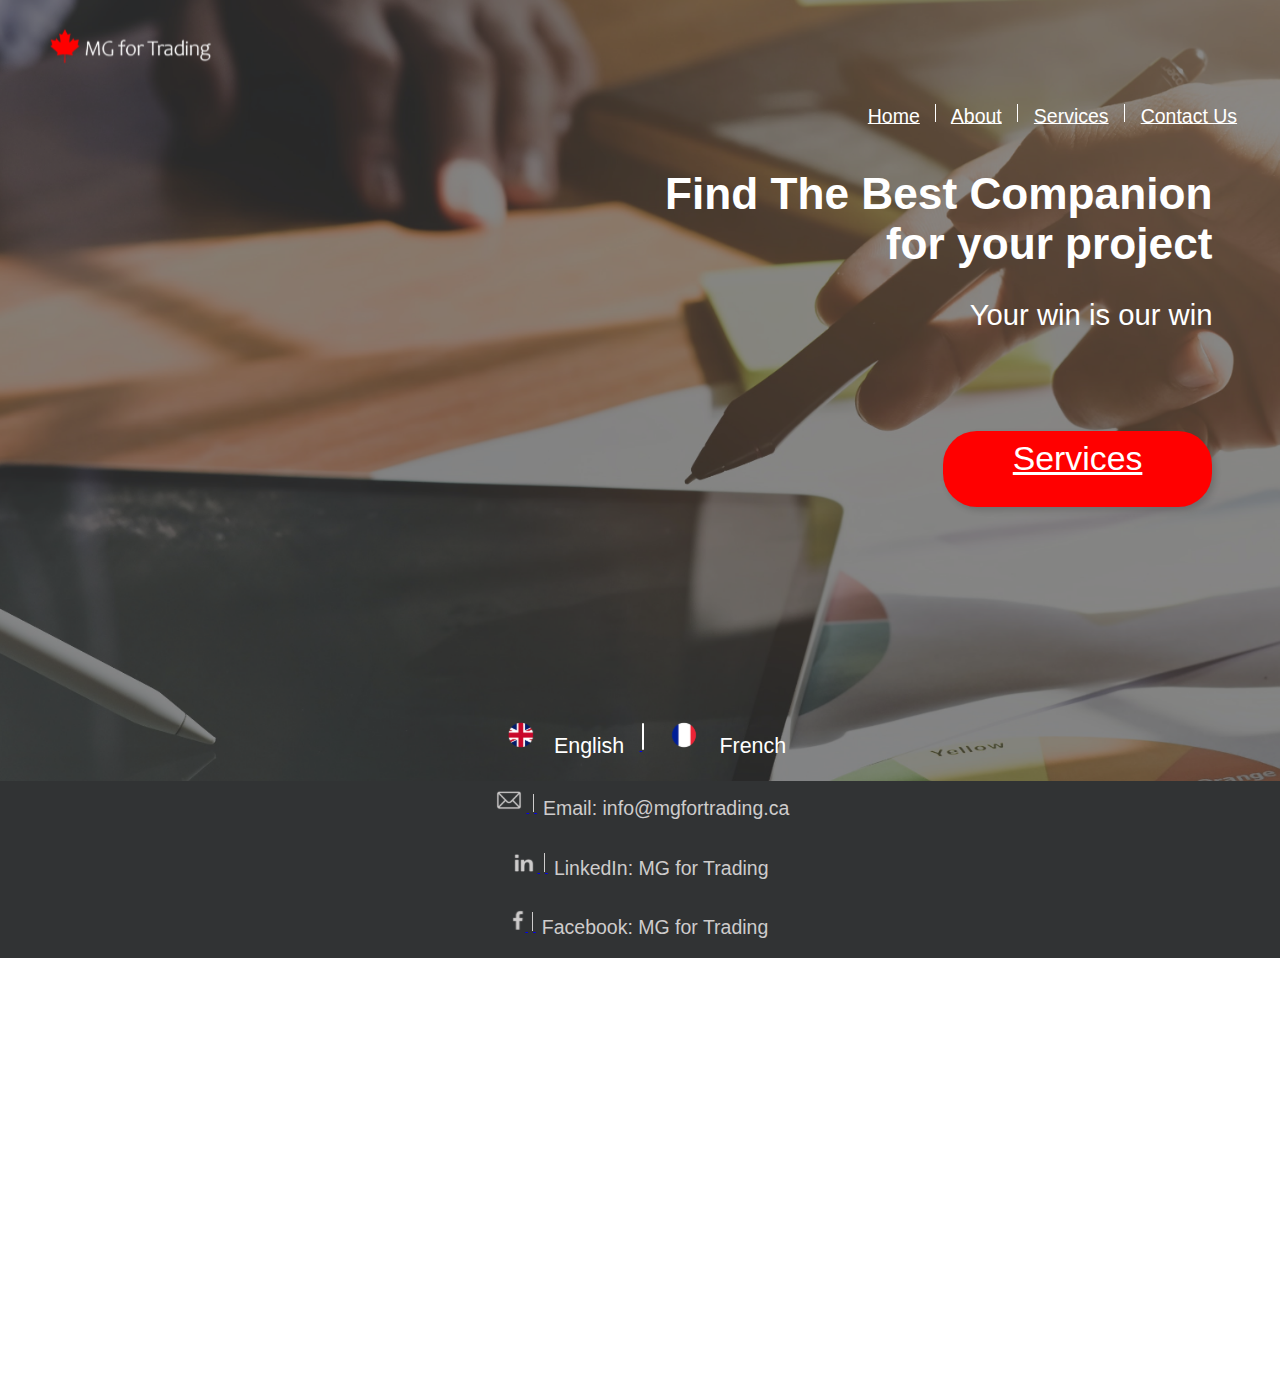
<file: index.html>
<html>

<head>
	<title> MG for Trading </title>
	<link rel="stylesheet" href="https://stackpath.bootstrapcdn.com/bootstrap/4.1.0/css/bootstrap.min.css"
		integrity="sha384-9gVQ4dYFwwWSjIDZnLEWnxCjeSWFphJiwGPXr1jddIhOegiu1FwO5qRGvFXOdJZ4" crossorigin="anonymous">
	<link media="screen and (max-device-width: 480px)" href="small-device-styles.css" type="text/css"
		rel="stylesheet">
	<link media="screen and (min-device-width: 481px)" href="styles.css" type="text/css" rel="stylesheet">
	
</head>

<body id="body">
	<div class="normal-device">
		<div id="header">
			<div class="row">
				<div class="col" id="logo">
					<img src="images/logo.svg">
				</div>
				<div class="col">
					<div class="nav-menu">
						<a href="http://www.mgfortrading.ca" class="menu-item">Home</a>
						<img src="images/nav_splitter.svg" class="nav-splitter">
						<a href="about.html" class="menu-item">About</a>
						<img src="images/nav_splitter.svg" class="nav-splitter">
						<a href="services.html" class="menu-item">Services</a>
						<img src="images/nav_splitter.svg" class="nav-splitter">
						<a href="contacts.html" class="menu-item">Contact Us</a>
					</div>
				</div>
			</div>
		</div>
		<div class="index-content">
			<div id="title">
				<strong> Find The Best Companion <span style="display: block;">for your project</span></strong>
			</div>
			<div id="slogan">
				<p> Your win is our win </p>
			</div>
			<div>
				<a id="services-button" href="services.html"> Services </a>
			</div>
		</div>
		<div class="index-footer">
			<div class="lang" style="padding-top:207px;">
				<a href="#en">
					<img src="images/english.svg" class="lang-img">
					<p class="lang-text"> English</p>
				</a>
				<img src="images/language_splitter.svg" class="lang-img">
				<a href="#fr">
					<img src="images/french.svg" class="lang-img">
					<p class="lang-text"> French</p>
				</a>
			</div>
			<div class="contacts-footer">
				<div class="row">
					<div class="col">
						<a href="mailto: info@mgfortrading.ca">
							<img src="images/email_footer.svg" class="contacts-footer-img">
							<img src="images/footer_splitter.svg" class="contacts-footer-splitter">
							<p class="contacts-footer-text"> Email: info@mgfortrading.ca </p>
						</a>
					</div>
					<div class="col">
						<a href="https://www.linkedin.com/company/mg-international-consulting" target="_blank">
							<img src="images/linkedin_footer.svg" class="contacts-footer-img">
							<img src="images/footer_splitter.svg" class="contacts-footer-splitter">
							<p class="contacts-footer-text"> LinkedIn: MG for Trading </p>
						</a>
					</div>
					<div class="col">
						<a href="https://www.facebook.com/MG-for-Trading-100345355215289/?modal=admin_todo_tour" target="_blank">
							<img src="images/fb_footer.svg" class="contacts-footer-img">
							<img src="images/footer_splitter.svg" class="contacts-footer-splitter">
							<p class="contacts-footer-text"> Facebook: MG for Trading </p>
						</a>
					</div>
				</div>
			</div>
		</div>
	</div>
	<div class="small-device">
		<div id="main-page">
			<div id="small-device-header" class="row">
				<div class="col">
					<img src="images/logo.svg" id="small-device-logo">
				</div>
				<div class="col" id="side-nav-menu-button">
					<img src="images/side_nav_button.svg" onclick="changeNavMode()">
				</div>
			</div>

			<div class="index-content">
				<div id="small-device-title">
					<strong> Find The Best Companion <span style="display: block;">for your project</span></strong>
				</div>
				<div id="small-device-slogan">
					<p> Your win is our win </p>
				</div>
				<div>
					<a id="small-device-services-button" href="services.html"> Services </a>
				</div>
			</div>
			<div class="index-footer">
				<div id="main-lang" class="lang">
					<a href="#en">
						<img src="images/english.svg" class="lang-img">
						<p class="lang-text"> English</p>
					</a>
					<img src="images/language_splitter.svg" class="lang-img" style="height:15.7px; width:2px;">
					<a href="#fr">
						<img src="images/french.svg" class="lang-img">
						<p class="lang-text"> French</p>
					</a>
				</div>
				<div class="contacts-footer">
					<div class="row">
						<div class="col">
							<p id="contact-us-through"> Contact us through: </p>
						</div>
						<div class="col">
							<div style="margin-top:12px;">
								<a href="mailto: info@mgfortrading.ca">
									<img src="images/email_footer.svg" class="contacts-footer-img"
										style="width:15px; height:10px;">
									<img src="images/footer_splitter.svg" class="contacts-footer-splitter">
									<p class="contacts-footer-text"> Email: info@mgfortrading.ca </p>
								</a>
							</div>
							<div style="margin-top:-20px;">
								<a href="https://www.linkedin.com/company/mg-international-consulting">
									<img src="images/linkedin_footer.svg" class="contacts-footer-img"
										style="width:14px; height:10px;">
									<img src="images/footer_splitter.svg" class="contacts-footer-splitter">
									<p class="contacts-footer-text"> LinkedIn: MG for Trading </p>
								</a>
							</div>
							<div style="margin-top:-20px;">
								<a href="https://www.facebook.com/MG-for-Trading-100345355215289/?modal=admin_todo_tour">
									<img src="images/fb_footer.svg" class="contacts-footer-img"
										style="width:8px; height:13px; margin-right:6px;">
									<img src="images/footer_splitter.svg" class="contacts-footer-splitter">
									<p class="contacts-footer-text"> Facebook: MG for Trading </p>
								</a>
							</div>
						</div>
					</div>
				</div>
			</div>

		</div>
		<div id="side-nav-menu">
			<img src="images/logo.svg" style="width:110; height:34; margin-top:14px; margin-left:33px;">
			<img src="images/side_nav_splitter.svg" style=" margin-top:7px; margin-bottom:10px; margin-left:17px;">
			<div class="menu-item">
				<a href="http://www.mgfortrading.ca">Home</a>
			</div>
			<div class="menu-item">
				<a href="about.html">About</a>
			</div>
			<div class="menu-item">
				<a href="services.html">Services</a>
			</div>
			<div class="menu-item">
				<a href="contacts.html">Contact Us</a>
			</div>
			<div id="menu-lang">
				<a href="#en">
					<img src="images/english.svg" class="menu-lang-img">
					<p class="menu-lang-text"> English</p>
				</a>
				<img src="images/language_splitter.svg" class="menu-lang-img" style="height:10.7px; width:2px;">
				<a href="#fr">
					<img src="images/french.svg" class="menu-lang-img">
					<p class="menu-lang-text"> French</p>
				</a>
			</div>
		</div>
	</div>


	<script type="text/javascript" src="script.js"></script>

</body>

</html>
</file>
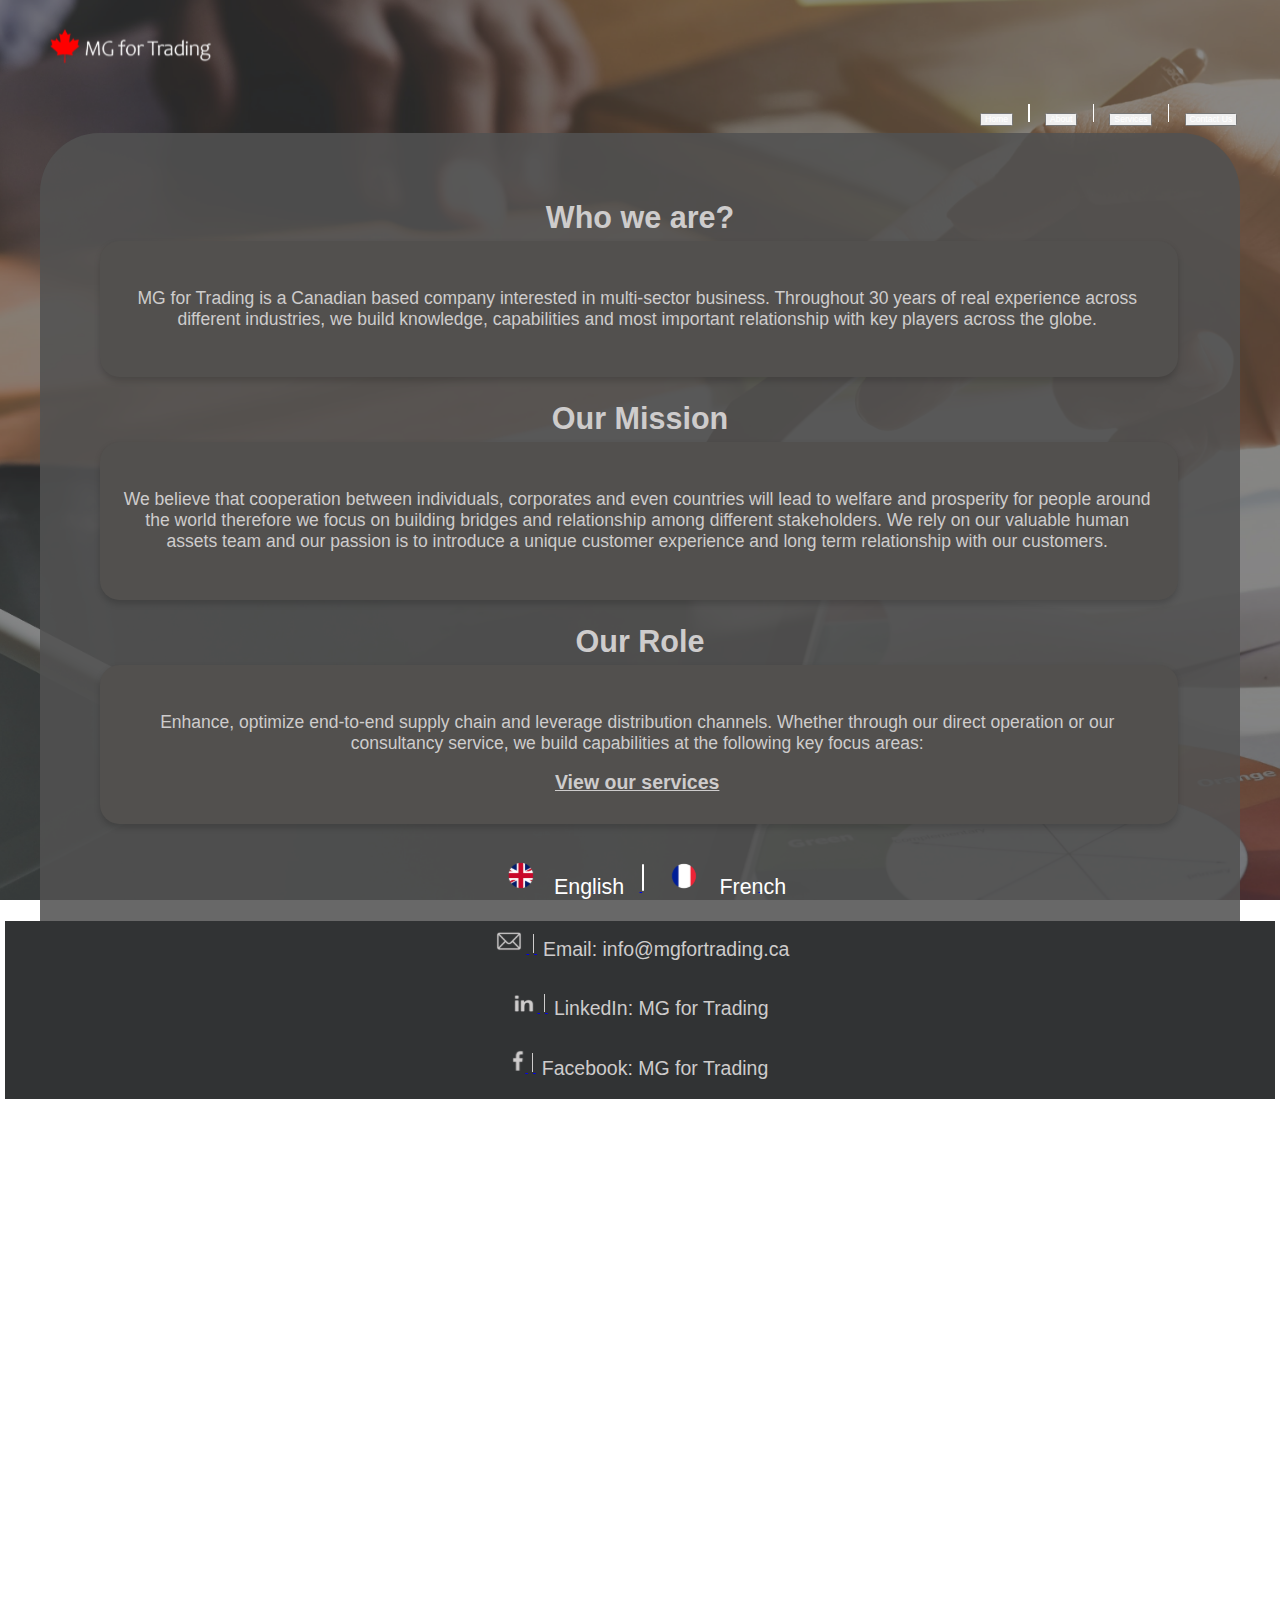
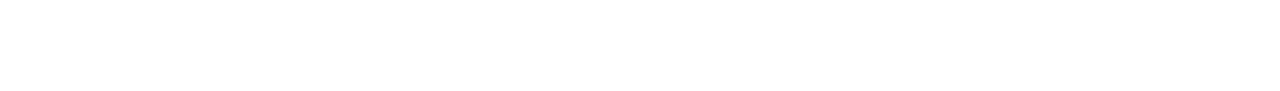
<file: about.html>
<html>

<head>
	<title class="language" key="about"> About Us </title>
	<link rel="stylesheet" href="https://stackpath.bootstrapcdn.com/bootstrap/4.1.0/css/bootstrap.min.css"
		integrity="sha384-9gVQ4dYFwwWSjIDZnLEWnxCjeSWFphJiwGPXr1jddIhOegiu1FwO5qRGvFXOdJZ4" crossorigin="anonymous">
	<link media="only screen and (max-device-width: 480px)" href="small-device-styles.css" type="text/css"
		rel="stylesheet">
	<link media="screen and (min-device-width: 481px)" href="styles.css" type="text/css" rel="stylesheet">

</head>

<body id="body">
	<div class="normal-device">
		<div id="header">
			<div class="row">
				<div class="col" id="logo">
					<img src="images/logo.svg">
				</div>
				<div class="col">
					<div class="nav-menu">
						<button class="menu-item language" key="home" onclick="home()">Home</button>
						<img src="images/nav_splitter.svg" class="nav-splitter">
						<button class="menu-item language" key="about" onclick="about()">About</button>
						<img src="images/nav_splitter.svg" class="nav-splitter">
						<button class="menu-item language" key="services" onclick="services()">Services</button>
						<img src="images/nav_splitter.svg" class="nav-splitter">
						<button class="menu-item language" key="contactus" onclick="contacts()">Contact Us</button>
					</div>
				</div>
			</div>
		</div>
		<div class="content">
			<div class="about-section">
				<strong class="about-titles language" key="whoWeAre"> Who we are? </strong>
				<div class="about-text">
					<p class="language" key="whoWeAreText"> MG for Trading is a Canadian based company interested in
						multi-sector business.
						Throughout 30 years of real experience across different industries, we build knowledge,
						capabilities and most important relationship with key players across the globe. </p>
				</div>
			</div>
			<div class="about-section">
				<strong class="about-titles language" key="mission"> Our Mission </strong>
				<div class="about-text">
					<p class="language" key="missionText"> We believe that cooperation between individuals, corporates
						and even countries will lead to
						welfare
						and prosperity for people around the world therefore we focus on building bridges and
						relationship
						among different stakeholders.
						We rely on our valuable human assets team and our passion is to introduce a unique customer
						experience and long term relationship with our customers.
					</p>
				</div>
			</div>
			<div class="about-section">
				<strong class="about-titles language" key="role"> Our Role </strong>
				<div class="about-text" style=" margin-bottom: 5vh;">
					<p class="language" key="roleText"> Enhance, optimize end-to-end supply chain and leverage
						distribution channels.
						Whether through our direct operation or our consultancy service, we build capabilities at the
						following key focus areas: </p>
					<strong> <a href="services.html" id="role-link" class="language" key="viewOurServices"> View our
							services </a> </strong>
				</div>
			</div>

			<div class="lang">
				<a href="#en" class="translate" id="en">
					<img src="images/english.svg" class="lang-img">
					<p class="lang-text language" key="english"> English</p>
				</a>
				<img src="images/language_splitter.svg" class="lang-img">
				<a href="#fr" class="translate" id="fr">
					<img src="images/french.svg" class="lang-img">
					<p class="lang-text language" key="french"> French</p>
				</a>
			</div>
		</div>
		<div class="contacts-footer">
			<div class="row">
				<div class="col">
					<a href="mailto: info@mgfortrading.ca">
						<img src="images/email_footer.svg" class="contacts-footer-img">
						<img src="images/footer_splitter.svg" class="contacts-footer-splitter">
						<p class="contacts-footer-text"> Email: info@mgfortrading.ca </p>
					</a>
				</div>
				<div class="col">
					<a href="https://www.linkedin.com/company/mg-international-consulting" target="_blank">
						<img src="images/linkedin_footer.svg" class="contacts-footer-img">
						<img src="images/footer_splitter.svg" class="contacts-footer-splitter">
						<p class="contacts-footer-text"> LinkedIn: MG for Trading </p>
					</a>
				</div>
				<div class="col">
					<a href="https://www.facebook.com/MG-for-Trading-100345355215289/?modal=admin_todo_tour"
						target="_blank">
						<img src="images/fb_footer.svg" class="contacts-footer-img">
						<img src="images/footer_splitter.svg" class="contacts-footer-splitter">
						<p class="contacts-footer-text"> Facebook: MG for Trading </p>
					</a>
				</div>
			</div>
		</div>
	</div>
	<div class="small-device">
		<div id="main-page">
			<div id="small-device-header" class="row">
				<div class="col">
					<img src="images/logo.svg" id="small-device-logo">
				</div>
				<div class="col" id="side-nav-menu-button">
					<img src="images/side_nav_button.svg" onclick="changeNavMode()">
				</div>
			</div>
			<div class="content">
				<div class="about-section">
					<strong class="about-titles language" key="whoWeAre"> Who we are? </strong>
					<div class="about-text">
						<p class="language" key="whoWeAreText"> MG for Trading is a Canadian based company
							interested in multi-sector business.
							Throughout 30 years of real experience across different industries, we build knowledge,
							capabilities and most important relationship with key players across the globe. </p>
					</div>
				</div>
				<div class="about-section">
					<strong class="about-titles language" key="mission"> Our Mission </strong>
					<div class="about-text">
						<p class="language" key="missionText"> We believe that cooperation between individuals,
							corporates and even countries will lead to
							welfare
							and prosperity for people around the world therefore we focus on building bridges and
							relationship
							among different stakeholders.
							We rely on our valuable human assets team and our passion is to introduce a unique
							customer
							experience and long term relationship with our customers.
						</p>
					</div>
				</div>
				<div class="about-section">
					<strong class="about-titles language" key="role"> Our Role </strong>
					<div class="about-text" style=" margin-bottom: 5vh;">
						<p class="language" key="roleText"> Enhance, optimize end-to-end supply chain and leverage
							distribution channels.
							Whether through our direct operation or our consultancy service, we build capabilities
							at the
							following key focus areas: </p>
						<strong> <a href="services.html" id="role-link" class="language" key="viewOurServices"> View
								our services </a> </strong>
					</div>
				</div>
				<div id="main-lang" class="lang" style="margin-top:30px;">
					<a href="#en" class="translate" id="en">
						<img src="images/english.svg" class="lang-img">
						<p class="lang-text language" key="english"> English</p>
					</a>
					<img src="images/language_splitter.svg" class="lang-img" style="height:15.7px; width:2px;">
					<a href="#fr" class="translate" id="fr">
						<img src="images/french.svg" class="lang-img">
						<p class="lang-text language" key="french"> French</p>
					</a>
				</div>
			</div>

			<div class="contacts-footer">
				<div class="row">
					<div class="col">
						<p id="contact-us-through" class="language" key="contactUsThrough"> Contact us through: </p>
					</div>
					<div class="col">
						<div style="margin-top:12px;">
							<a href="mailto: info@mgfortrading.ca">
								<img src="images/email_footer.svg" class="contacts-footer-img"
									style="width:15px; height:10px;">
								<img src="images/footer_splitter.svg" class="contacts-footer-splitter">
								<p class="contacts-footer-text"> Email: info@mgfortrading.ca </p>
							</a>
						</div>
						<div style="margin-top:-20px;">
							<a href="https://www.linkedin.com/company/mg-international-consulting">
								<img src="images/linkedin_footer.svg" class="contacts-footer-img"
									style="width:14px; height:10px;">
								<img src="images/footer_splitter.svg" class="contacts-footer-splitter">
								<p class="contacts-footer-text"> LinkedIn: MG for Trading </p>
							</a>
						</div>
						<div style="margin-top:-20px;">
							<a href="https://www.facebook.com/MG-for-Trading-100345355215289/?modal=admin_todo_tour">
								<img src="images/fb_footer.svg" class="contacts-footer-img"
									style="width:8px; height:13px; margin-right:6px;">
								<img src="images/footer_splitter.svg" class="contacts-footer-splitter">
								<p class="contacts-footer-text"> Facebook: MG for Trading </p>
							</a>
						</div>
					</div>
				</div>
			</div>
		</div>
		<div id="side-nav-menu">
			<img src="images/logo.svg" style="width:110; height:34; margin-top:14px; margin-left:33px;">
			<img src="images/side_nav_splitter.svg" style=" margin-top:7px; margin-bottom:10px; margin-left:17px;">
			<div class="menu-item">
				<button class="language" key="home" onclick="home()">Home</button>
			</div>
			<div class="menu-item">
				<button class="language" key="about" onclick="about()">About</button>
			</div>
			<div class="menu-item">
				<button class="language" key="services" onclick="services()">Services</button>
			</div>
			<div class="menu-item">
				<button class="language" key="contactus" onclick="contacts()">Contact Us</button>
			</div>
			<div id="menu-lang">
				<a href="#en" class="translate" id="en">
					<img src="images/english.svg" class="menu-lang-img">
					<p class="menu-lang-text language" key="french"> English</p>
				</a>
				<img src="images/language_splitter.svg" class="menu-lang-img" style="height:10.7px; width:2px;">
				<a href="#fr" class="translate" id="fr">
					<img src="images/french.svg" class="menu-lang-img">
					<p class="menu-lang-text language" key="french"> French</p>
				</a>
			</div>
		</div>
	</div>

	<script src="https://ajax.googleapis.com/ajax/libs/jquery/3.2.1/jquery.min.js"></script>
	<script type="text/javascript" src="script.js" charset="utf-8"></script>
</body>

</html>
</file>
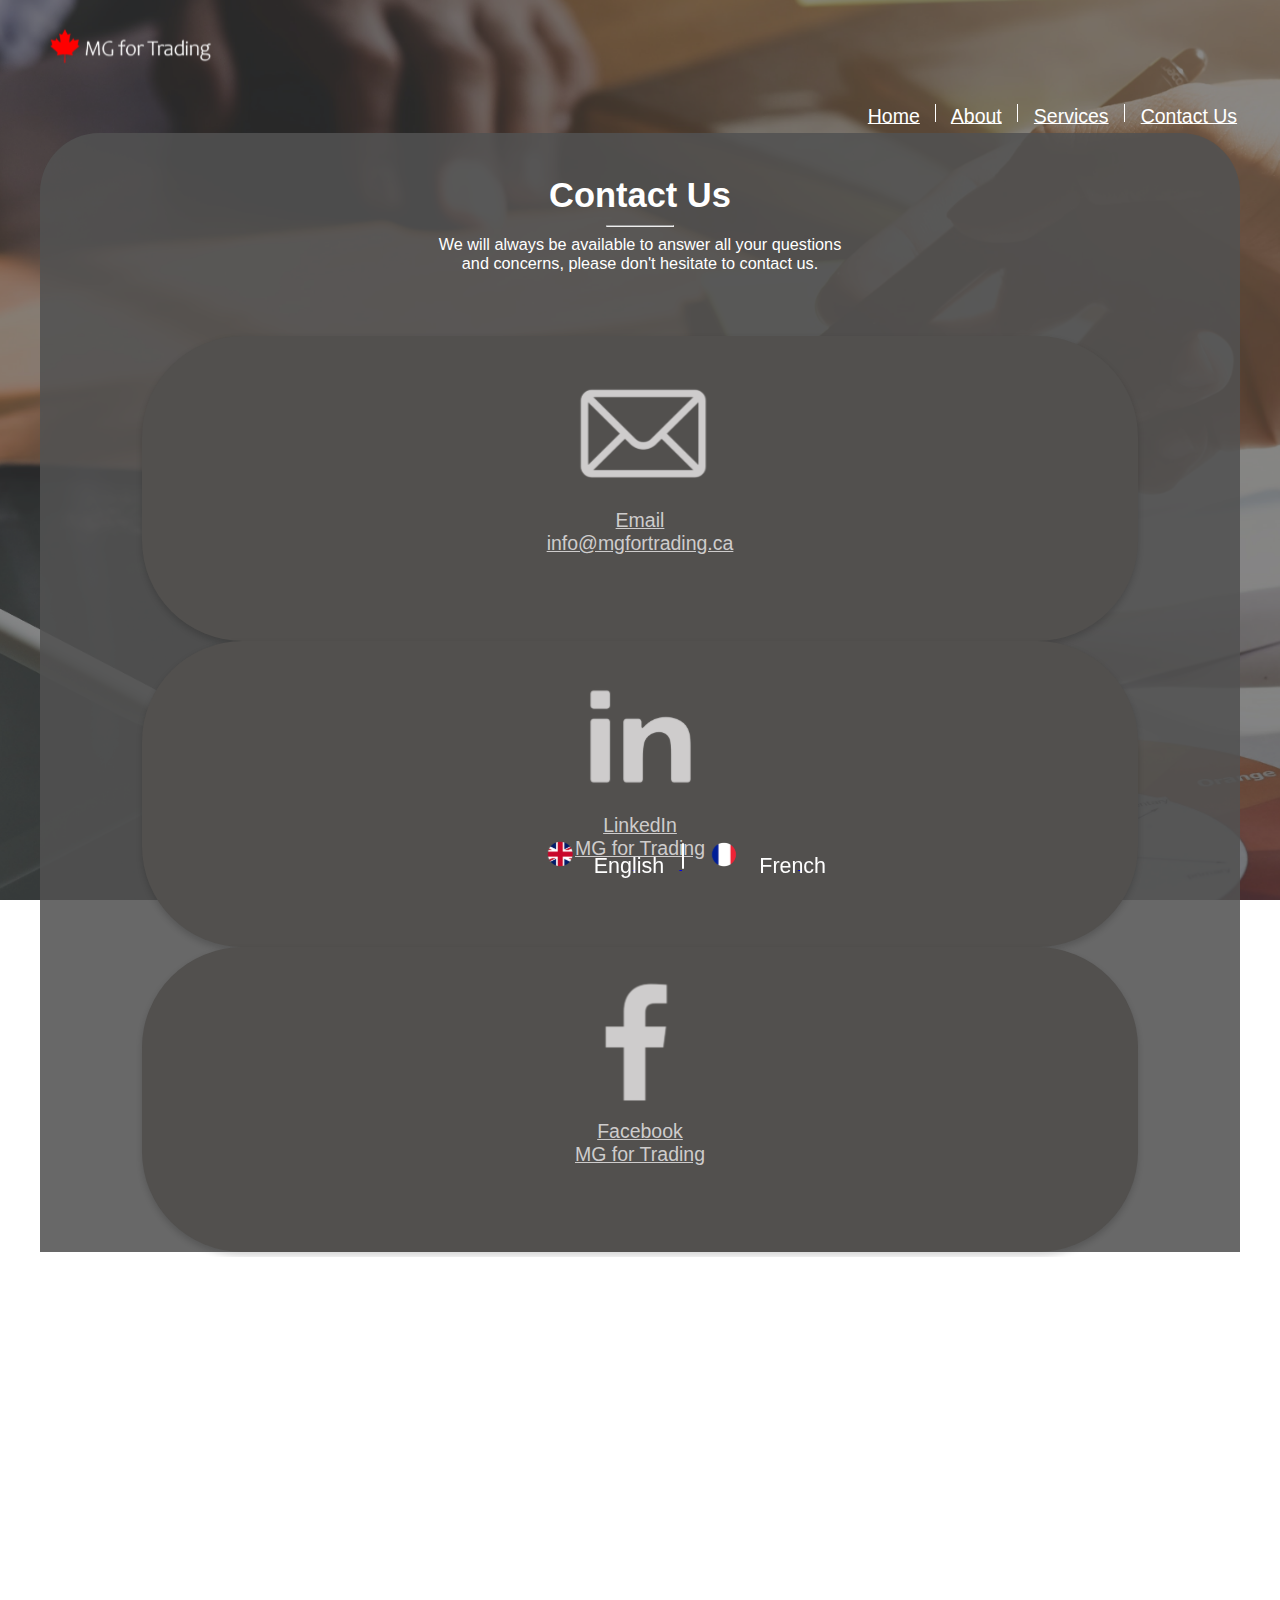
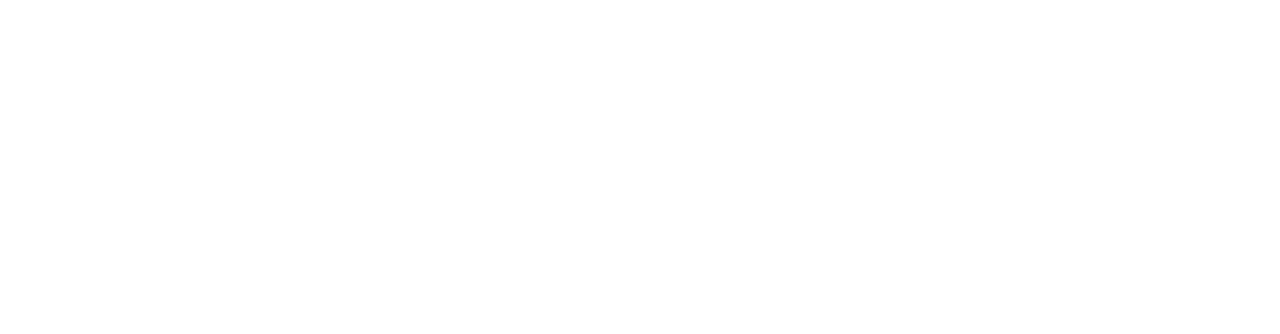
<file: contacts.html>
<html>

<head>
	<title> Contact Us </title>
	<link rel="stylesheet" href="https://stackpath.bootstrapcdn.com/bootstrap/4.1.0/css/bootstrap.min.css"
		integrity="sha384-9gVQ4dYFwwWSjIDZnLEWnxCjeSWFphJiwGPXr1jddIhOegiu1FwO5qRGvFXOdJZ4" crossorigin="anonymous">
	<link media="only screen and (max-device-width: 480px)" href="small-device-styles.css" type="text/css"
		rel="stylesheet">
	<link media="screen and (min-device-width: 481px)" href="styles.css" type="text/css" rel="stylesheet">
	
</head>

<body id="contacts-body">
	<div class="normal-device">
		<div id="header">
			<div class="row">
				<div class="col" id="logo">
					<img src="images/logo.svg">
				</div>
				<div class="col">
					<div class="nav-menu">
						<a href="http://www.mgfortrading.ca" class="menu-item">Home</a>
						<img src="images/nav_splitter.svg" class="nav-splitter">
						<a href="about.html" class="menu-item">About</a>
						<img src="images/nav_splitter.svg" class="nav-splitter">
						<a href="services.html" class="menu-item">Services</a>
						<img src="images/nav_splitter.svg" class="nav-splitter">
						<a href="contacts.html" class="menu-item">Contact Us</a>
					</div>
				</div>
			</div>
		</div>
		<div class="content">
			<strong id="contacts-header"> Contact Us </strong>
			<hr id="contacts-hr">
			<p id="contacts-text">We will always be available to answer all your questions<span style="display: block;">
					and concerns, please don't hesitate to contact us.</p>

			<div class="row contacts">
				<div class="col contact-info">
					<a href="mailto: info@mgfortrading.ca" class="contacts-links">
						<img src="images/mail.svg" style="margin-top: 85px;" class="contacts-image">
						<p style="margin-top: 51px;"> Email<span style="display: block;"> info@mgfortrading.ca </p>
					</a>
				</div>
				<div class="col contact-info">
					<a href="https://www.linkedin.com/company/mg-international-consulting" class="contacts-links"
						target="_blank">
						<img src="images/linkedin.svg" style="margin-top: 95px;" class="contacts-image">
						<p style="margin-top:68px;"> LinkedIn <span style="display: block;"> MG for Trading </p>
					</a>
				</div>
				<div class="col contact-info">
					<a href="https://www.facebook.com/MG-for-Trading-100345355215289/?modal=admin_todo_tour" class="contacts-links" target="_blank">
						<img src="images/fb.svg" style="margin-top: 64px;" class="contacts-image">
						<p style="margin-top: 51px;"> Facebook <span style="display: block;"> MG for Trading </p>
					</a>
				</div>
				<!-- <div class="col contact-info">
				<img src="images/phone.svg" style="margin-top: 60px;">
				<p style="margin-top: 20px;"> Phone <span style="display: block;"> +1(647)685 1610 </p>
			</div>
			<div class="col contact-info">
				<a href="https://www.google.ca/maps/place/456+Wheat+Boom+Dr.,+Oakville,+ON+L6H+0R4%D8%8C+%D9%83%D9%86%D8%AF%D8%A7%E2%80%AD/@43.4942199,-79.7196429,17z/data=!4m5!3m4!1s0x882b42b8a2ccfd59:0x8e980b5b6a69c14a!8m2!3d43.494216!4d-79.7174542" class="contacts-links" target="_blank">
					<img src="images/location.svg" style="margin-top: 8px;">
					<p style="margin-top: -19px;"> Address <span style="display: block;">
							456 Wheat boom Dr, Oakville, ON <span style="display: block;"> L6H 0S7, Canada </p>
				</a>
			</div> -->

			</div>
			<div class="lang contacts-lang">
				<a href="#en">
					<img src="images/english.svg" class="lang-img">
					<p class="lang-text"> English</p>
				</a>
				<img src="images/language_splitter.svg" class="lang-img">
				<a href="#fr">
					<img src="images/french.svg" class="lang-img">
					<p class="lang-text"> French</p>
				</a>
			</div>
		</div>
	</div>
	<div class="small-device">
		<div id="main-page">
			<div id="small-device-header" class="row">
				<div class="col">
					<img src="images/logo.svg" id="small-device-logo">
				</div>
				<div class="col" id="side-nav-menu-button">
					<img src="images/side_nav_button.svg" onclick="changeNavMode()">
				</div>
			</div>
			<div class="content">
				<strong id="contacts-header"> Contact Us </strong>
				<hr id="contacts-hr">
				<p id="contacts-text">We will always be available to answer all your questions<span
						style="display: block;">
						and concerns, please don't hesitate to contact us.</p>

				<div class="row contacts">
					<div class="col contact-info">
						<a href="mailto: info@mgfortrading.ca" class="contacts-links">
							<img src="images/mail.svg" style="width:80px; height:54px; margin-top: 28px;"  class="contacts-image">
							<p style="margin-top: 11px;"> Email<span style="display: block;"> info@mgfortrading.ca </p>
						</a>
					</div>
					<div class="col contact-info">
						<a href="https://www.linkedin.com/company/mg-international-consulting" class="contacts-links"
							target="_blank">
							<img src="images/linkedin.svg" style="width:63px; height:43px; margin-top: 30px;"  class="contacts-image">
							<p style="margin-top:16px;"> LinkedIn <span style="display: block;"> MG for Trading </p>
						</a>
					</div>
				</div>
				<div class="contact-info-2">
					<a href="https://www.facebook.com/MG-for-Trading-100345355215289/?modal=admin_todo_tour" class="contacts-links" target="_blank">
						<div class="row">
							<div class="col-4" style="padding-top:30px; padding-left:31px;">
								<img src="images/fb.svg" style="width:37px; height:63px;" class="contacts-image">
							</div>
							<div class="col-8" style="padding-top:53px;">
								<p style="margin-left:17px; display:inline-block;"> &nbsp; &nbsp; &nbsp;Facebook <span style="display: block;"> MG for Trading </p>
							</div>
						
						</div>
					</a>
				</div>
				<div id="main-lang" class="contacts-lang lang">
					<a href="#en">
						<img src="images/english.svg" class="lang-img">
						<p class="lang-text"> English</p>
					</a>
					<img src="images/language_splitter.svg" class="lang-img" style="height:15.7px; width:2px;">
					<a href="#fr">
						<img src="images/french.svg" class="lang-img">
						<p class="lang-text"> French</p>
					</a>
				</div>
			</div>
		</div>
		<div id="side-nav-menu">
			<img src="images/logo.svg" style="width:110; height:34; margin-top:14px; margin-left:33px;">
			<img src="images/side_nav_splitter.svg" style=" margin-top:7px; margin-bottom:10px; margin-left:17px;">
			<div class="menu-item">
				<a href="http://www.mgfortrading.ca">Home</a>
			</div>
			<div class="menu-item">
				<a href="about.html">About</a>
			</div>
			<div class="menu-item">
				<a href="services.html">Services</a>
			</div>
			<div class="menu-item">
				<a href="contacts.html">Contact Us</a>
			</div>
			<div id="menu-lang">
				<a href="#en">
					<img src="images/english.svg" class="menu-lang-img">
					<p class="menu-lang-text"> English</p>
				</a>
				<img src="images/language_splitter.svg" class="menu-lang-img" style="height:10.7px; width:2px;">
				<a href="#fr">
					<img src="images/french.svg" class="menu-lang-img">
					<p class="menu-lang-text"> French</p>
				</a>
			</div>
		</div>
	</div>
	
	<script type="text/javascript" src="script.js"></script>
</body>

</html>
</file>
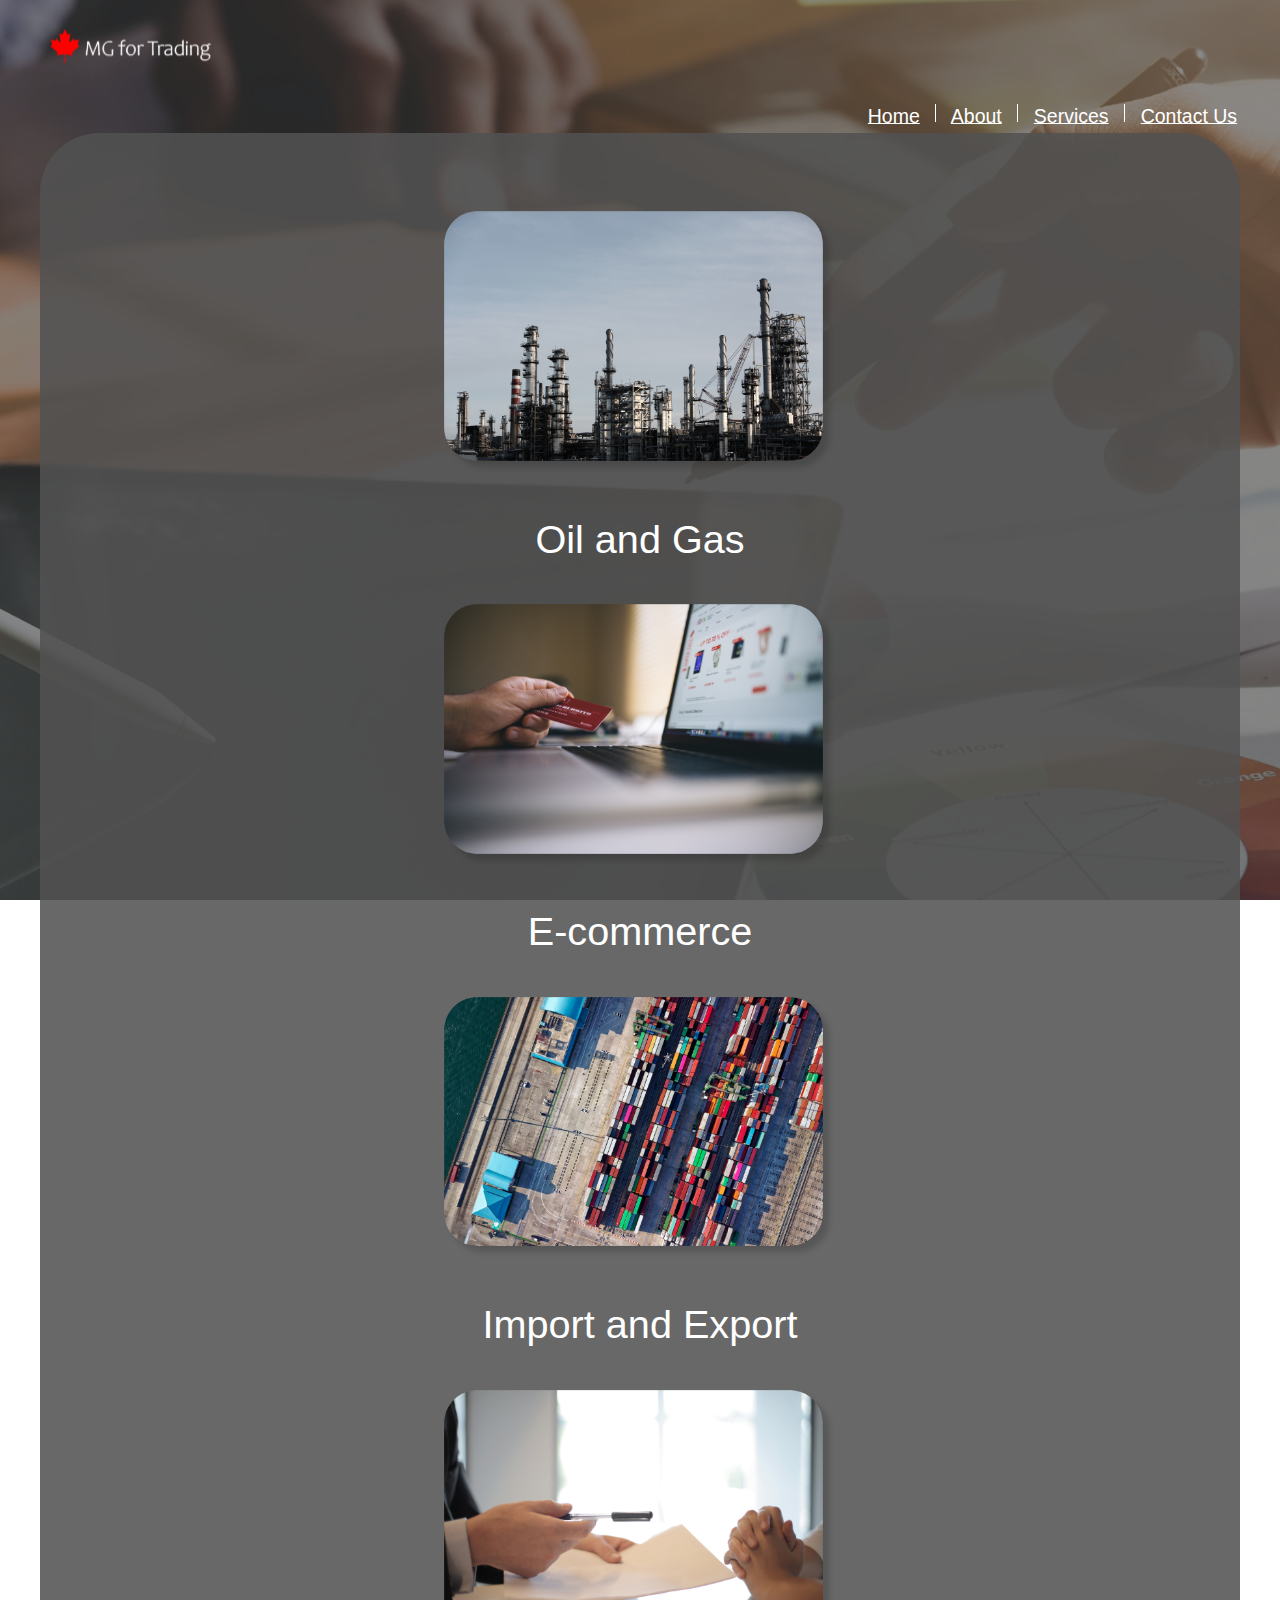
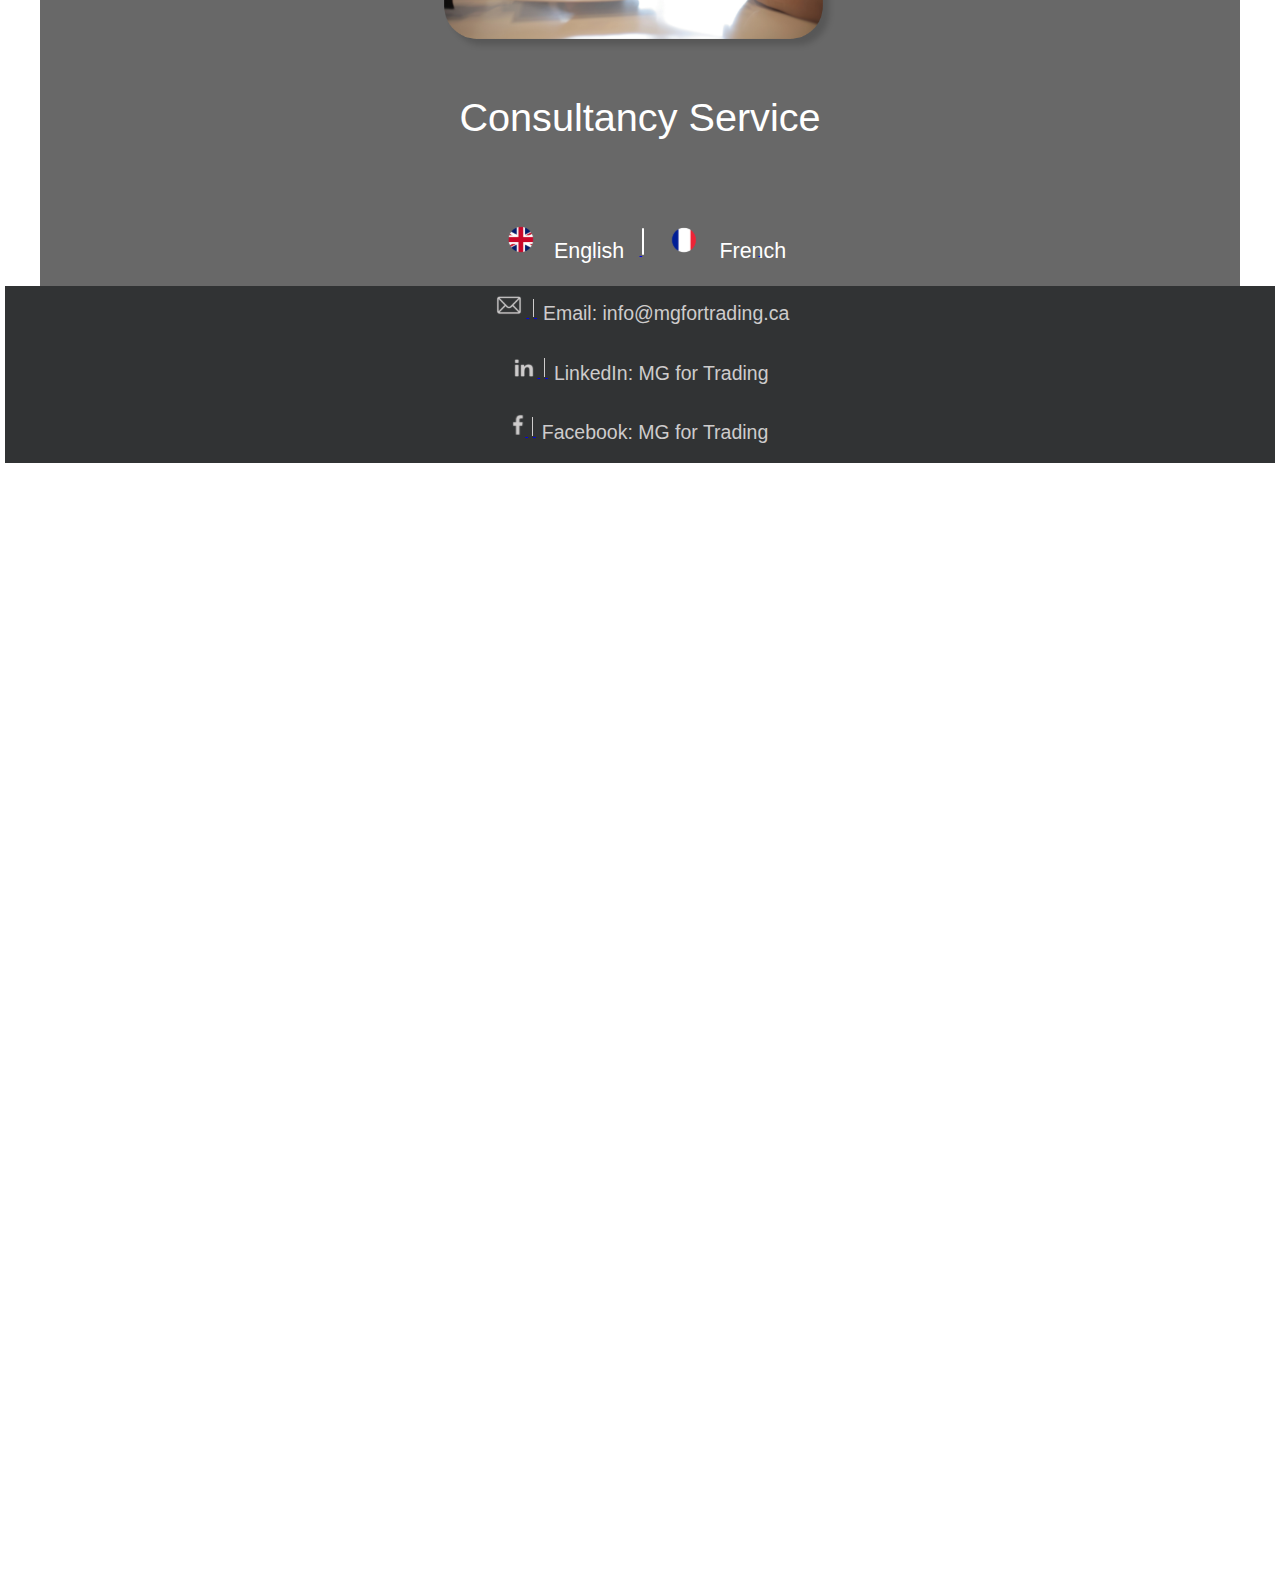
<file: services.html>
<html>

<head>
	<title> Services </title>
	<link rel="stylesheet" href="https://stackpath.bootstrapcdn.com/bootstrap/4.1.0/css/bootstrap.min.css"
		integrity="sha384-9gVQ4dYFwwWSjIDZnLEWnxCjeSWFphJiwGPXr1jddIhOegiu1FwO5qRGvFXOdJZ4" crossorigin="anonymous">
	<link media="only screen and (max-device-width: 480px)" href="small-device-styles.css" type="text/css"
		rel="stylesheet">
	<link media="screen and (min-device-width: 481px)" href="styles.css" type="text/css" rel="stylesheet">
	
</head>

<body id="body">
	<div class="normal-device">
		<div id="header">
			<div class="row">
				<div class="col" id="logo">
					<img src="images/logo.svg">
				</div>
				<div class="col">
					<div class="nav-menu">
						<a href="http://www.mgfortrading.ca" class="menu-item">Home</a>
						<img src="images/nav_splitter.svg" class="nav-splitter">
						<a href="about.html" class="menu-item">About</a>
						<img src="images/nav_splitter.svg" class="nav-splitter">
						<a href="services.html" class="menu-item">Services</a>
						<img src="images/nav_splitter.svg" class="nav-splitter">
						<a href="contacts.html" class="menu-item">Contact Us</a>
					</div>
				</div>
			</div>
		</div>
		<div class="content">

			<div class="row">
				<div class="col service-item">
					<img src="images/oil_and_gas.png">
					<p> Oil and Gas </p>
				</div>
				<div class="col service-item">
					<img src="images/e-commerce.png">
					<p> E-commerce </p>
				</div>
			</div>
			<div class="row">
				<div class="col service-item">
					<img src="images/import_and_export.png">
					<p> Import and Export </p>
				</div>
				<div class="col service-item">
					<img src="images/consultancy.png">
					<p> Consultancy Service </p>
				</div>
			</div>
			<div class="lang" style="margin-top:120px;">
				<a href="#en">
					<img src="images/english.svg" class="lang-img">
					<p class="lang-text"> English</p>
				</a>
				<img src="images/language_splitter.svg" class="lang-img">
				<a href="#fr">
					<img src="images/french.svg" class="lang-img">
					<p class="lang-text"> French</p>
				</a>
			</div>
		</div>

		<div class="contacts-footer">
			<div class="row">
				<div class="col">
					<a href="mailto: info@mgfortrading.ca">
						<img src="images/email_footer.svg" class="contacts-footer-img">
						<img src="images/footer_splitter.svg" class="contacts-footer-splitter">
						<p class="contacts-footer-text"> Email: info@mgfortrading.ca </p>
					</a>
				</div>
				<div class="col">
					<a href="https://www.linkedin.com/company/mg-international-consulting" target="_blank">
						<img src="images/linkedin_footer.svg" class="contacts-footer-img">
						<img src="images/footer_splitter.svg" class="contacts-footer-splitter">
						<p class="contacts-footer-text"> LinkedIn: MG for Trading </p>
					</a>
				</div>
				<div class="col">
					<a href="https://www.facebook.com/MG-for-Trading-100345355215289/?modal=admin_todo_tour" target="_blank">
						<img src="images/fb_footer.svg" class="contacts-footer-img">
						<img src="images/footer_splitter.svg" class="contacts-footer-splitter">
						<p class="contacts-footer-text"> Facebook: MG for Trading </p>
					</a>
				</div>
			</div>
		</div>
	</div>
	<div class="small-device">
		<div id="main-page">
			<div id="small-device-header" class="row">
				<div class="col">
					<img src="images/logo.svg" id="small-device-logo">
				</div>
				<div class="col" id="side-nav-menu-button">
					<img src="images/side_nav_button.svg" onclick="changeNavMode()">
				</div>
			</div>
			<div class="content">
				<div class="service-item">
					<img src="images/oil_and_gas.png" class="service-image">
					<p> Oil and Gas </p>
				</div>
				<div class="service-item">
					<img src="images/e-commerce.png" class="service-image">
					<p> E-commerce </p>
				</div>
				<div class="service-item">
					<img src="images/import_and_export.png" class="service-image">
					<p> Import and Export </p>
				</div>
				<div class="service-item">
					<img src="images/consultancy.png" class="service-image">
					<p> Consultancy Service </p>
				</div>
				<div id="main-lang" class="lang">
					<a href="#en">
						<img src="images/english.svg" class="lang-img">
						<p class="lang-text"> English</p>
					</a>
					<img src="images/language_splitter.svg" class="lang-img" style="height:15.7px; width:2px;">
					<a href="#fr">
						<img src="images/french.svg" class="lang-img">
						<p class="lang-text"> French</p>
					</a>
				</div>
			</div>

			<div class="contacts-footer">
				<div class="row">
					<div class="col">
						<p id="contact-us-through"> Contact us through: </p>
					</div>
					<div class="col">
						<div style="margin-top:12px;">
							<a href="mailto: info@mgfortrading.ca">
								<img src="images/email_footer.svg" class="contacts-footer-img"
									style="width:15px; height:10px;">
								<img src="images/footer_splitter.svg" class="contacts-footer-splitter">
								<p class="contacts-footer-text"> Email: info@mgfortrading.ca </p>
							</a>
						</div>
						<div style="margin-top:-20px;">
							<a href="https://www.linkedin.com/company/mg-international-consulting">
								<img src="images/linkedin_footer.svg" class="contacts-footer-img"
									style="width:14px; height:10px;">
								<img src="images/footer_splitter.svg" class="contacts-footer-splitter">
								<p class="contacts-footer-text"> LinkedIn: MG for Trading </p>
							</a>
						</div>
						<div style="margin-top:-20px;">
							<a href="https://www.facebook.com/MG-for-Trading-100345355215289/?modal=admin_todo_tour">
								<img src="images/fb_footer.svg" class="contacts-footer-img"
									style="width:8px; height:13px; margin-right:6px;">
								<img src="images/footer_splitter.svg" class="contacts-footer-splitter">
								<p class="contacts-footer-text"> Facebook: MG for Trading </p>
							</a>
						</div>
					</div>
				</div>
			</div>
		</div>
		<div id="side-nav-menu">
			<img src="images/logo.svg" style="width:110; height:34; margin-top:14px; margin-left:33px;">
			<img src="images/side_nav_splitter.svg" style=" margin-top:7px; margin-bottom:10px; margin-left:17px;">
			<div class="menu-item">
				<a href="http://www.mgfortrading.ca">Home</a>
			</div>
			<div class="menu-item">
				<a href="about.html">About</a>
			</div>
			<div class="menu-item">
				<a href="services.html">Services</a>
			</div>
			<div class="menu-item">
				<a href="contacts.html">Contact Us</a>
			</div>
			<div id="menu-lang">
				<a href="#en">
					<img src="images/english.svg" class="menu-lang-img">
					<p class="menu-lang-text"> English</p>
				</a>
				<img src="images/language_splitter.svg" class="menu-lang-img" style="height:10.7px; width:2px;">
				<a href="#fr">
					<img src="images/french.svg" class="menu-lang-img">
					<p class="menu-lang-text"> French</p>
				</a>
			</div>
		</div>

	</div>

	<script type="text/javascript" src="script.js"></script>

</body>

</html>
</file>
<file: small-device-styles.css>
body {
	background-image: url("images/small_device_background.png");
	background-repeat: no-repeat;
	background-attachment: fixed;
	background-position: center center;
	-webkit-background-size: cover;
	-moz-background-size: cover;
	background-size: cover;
	overflow-x: auto;
}
html {
	zoom:250%;
}

.normal-device {
	display: none;
}
.row {
	margin-left: 0px;
	margin-right: 0px;
}
#small-device-logo {
	margin-left:20px;
	margin-top:14px;
	width:169px;
	height:51px;
}
#side-nav-menu-button {
	text-align: right;
	margin-right:19px;
	margin-top:31px;
}
#side-nav-menu {
	height: 100%;
	width: 0px;
	position: fixed;
	z-index: 1;
	top: 0;
	right: 0;
	background-color: #52504E;
	overflow-x: scroll;
	transition: 0.5s;
}
#main-page {
	transition: 0.5s;
}
.menu-item {
	margin-left:19px;
	margin-top:7px;
}
.menu-item a {
	font-size: 0.8125em;
	font-family: sans-serif;
	color: #ffffff;
}
.menu-item a:hover {
	text-decoration: underline;
}
#small-device-title {
	color: #ffffff;
	font-size: 1.375em;
	font-family: sans-serif;
	text-align: right;
	margin-right: 34px;
	margin-top: 70px;
}
#small-device-slogan {
	color: #ffffff;
	font-size: 1em;
	font-family: sans-serif;
	text-align: right;
	margin-right: 34px;
	margin-top: 11px;
}
#small-device-services-button {
	text-align: center;
	width: 142px;
	height: 36px;
	background-color: #ff0000;
	border-radius: 52px;
	font-family: sans-serif;
	font-size:1.0625em;
	color: #ffffff;
	float: right;
	padding-top:4px;
	margin-right: 34px;
	margin-top: 27px;
	vertical-align: center;
	box-shadow: 5px 5px 10px rgba(0, 0, 0, 0.16);
}
.content {
	background-color: rgba(82, 82, 82, 0.87);
	border-top-left-radius: 53px;
	border-top-right-radius: 53px;
	margin-top: 8px;
	margin-left: 19.5px;
	margin-right: 19.5px;
	padding-top: 27.5px;
	text-align: center;
	min-height: 100%;
}
.about-titles {
	color: #cecccc;
	font-family: sans-serif;
	font-size: 1.3125empx;
}

.about-section {
	text-align: center;
	margin-top: 8px;
}

.about-text {
	font-size: 0.9375em;
	font-family: sans-serif;
	color: #cecccc;
	background-color: #52504e;
	border-radius: 20px;
	margin-top: 8px;
	margin-left: 34px;
	margin-right: 34px;
	padding-top: 19px;
	padding-left: 28px;
	padding-right: 13px;
	padding-bottom: 23px;
	box-shadow: 0px 6px 10px rgba(0, 0, 0, 0.16);
	text-align: center;
}
.role-text {
	margin-bottom: 3px;
}
#role-link {
	color: #cecccc;
	font-size: 1.0625em;
}
.role-link:hover {
	color: #cecccc;
	text-decoration: underline;
}
#contacts-header {
	font-family: sans-serif;
	font-size:1.3125em;
	color: #ffffff;
	text-align: center;
}
#contacts-hr {
	background-color: #ff0000;
	width: 49px;
	text-align: center;
	margin-top: 10.5px;
}
#contacts-text {
	text-align: center;
	font-family: sans-serif;
	font-size: 0.5625em;
	color: #ffffff;
	margin-top: 9px;
}
.contacts {
	margin-left: 29px;
	margin-right: 45px;
	margin-top: 34px;
}
.contact-info {
	background-color: #52504e;
	border-radius: 155px;
	height: 156px;
	box-shadow: 0px 6px 10px rgba(0, 0, 0, 0.16);
	text-align: center;
	margin-left: 16px;
	color: #cecccc;
	font-family: sans-serif;
	font-size: 0.5em;
}
.contact-info-2 {
	margin-left:74px;
	margin-right:73px;
	background-color: #52504e;
	height: 125px;
	border-radius: 155px;
	box-shadow: 0px 6px 10px rgba(0, 0, 0, 0.16);
	text-align: left;
	margin-top: 25px;
	color: #cecccc;
	font-family: sans-serif;
	font-size: 0.625em;
}
.contacts-image {
	-moz-transform: scale(1.2);
    -ms-transform: scale(1.2);
    -o-transform: scale(1.2);
    -webkit-transform: scale(1.2);
    transform: scale(1.2);
}
.contacts-links {
	color: #cecccc;
}
.contacts-links:hover {
	color: #cecccc;
	text-decoration: underline;
}

.service-item {
	font-family: sans-serif;
	font-size: 1.5em;
	color: #ffffff;
	text-align: center;
	margin-top: 8px;
	margin-bottom:29px;
}
.service-image {
	width:241px;
	height:158px;
}
.index-footer {
	position: absolute;
	left: 0;
	bottom: 0vh;
	width: 100%;
	color: white;
	text-align: center;
}
.lang {
	text-align: center;
	color: white;
}
.contacts-lang {
	position: fixed;
    bottom: 0;
    width: 100%;
}
.lang-text {
	color: #ffffff;
	font-size: 0.75em;
	font-family: sans-serif;
	display: inline-block;
	margin-left: -25px;
	margin-right: 11.5px;
}
.lang-text:hover {
	text-decoration: underline;
}

.lang-img {
	display: inline-block;
	width:67px;
	height:18px;
}
#menu-lang {
	position: absolute;
	left: 0;
	bottom: 0vh;
	width: 100%;
	text-align: center;
	color: white;
	margin-bottom:20px;
}
.menu-lang-text {
	color: #ffffff;
	font-size: 0.5625em;
	font-family: sans-serif;
	display: inline-block;
	margin-left: -16px;
	margin-right: 10.9px;
}
.menu-lang-text:hover {
	text-decoration: underline;
}

.menu-lang-img {
	display: inline-block;
	width:45px;
	height:12px;
}
.contacts-footer {
	background-color: #313334;
	min-height: 86px;
	margin-bottom: -86px;
	text-align: left;
	min-width:100%;
}
#contact-us-through {
	color: #cecccc;
	font-family: sans-serif;
	font-size: 0.8125em;
	margin-top: 17px;
	margin-left:20px;
}
.contacts-footer-text {
	color: #cecccc;
	font-family: sans-serif;
	font-size: 0.625em;
	margin-left: 5.7px;
	display: inline-block;
}

.contacts-footer-text:hover {
	text-decoration: underline;
}

.contacts-footer-splitter {
	margin-left: 5px;
	height:10.37px;
	display: inline-block;
}
.footer-contact-element {
	margin-top:4px;
}
</file>
<file: styles.css>
body {
	background-image: url("images/background.png");
	background-repeat: no-repeat;
	background-attachment: fixed;
	background-position: center center;
	-webkit-background-size: cover;
	-moz-background-size: cover;
	background-size: cover;
	overflow-x: auto;
}
.small-device {
	display: none;
}
html {
	zoom: 65%;
	min-width: 1920px;
}

.row {
	margin-left: 0px;
	margin-right: 0px;
}
#logo {
	margin-left: 4.0625vw;
	margin-top: 3.33vh;
}
.nav-menu {
	text-align: right;
	margin-right: 4.53125vw;
	margin-top: 4.72vh;
	font-size: 30px;
	font-family: sans-serif;
	color: #ffffff;
}
.menu-item {
	color: #ffffff;
}
.menu-item:hover {
	color: #ffffff;
	text-decoration: underline;
}
.nav-splitter {
	margin-left: 1.2vw;
	margin-right: 1.2vw;
}

#title {
	color: #ffffff;
	font-size: 68px;
	font-family: sans-serif;
	text-align: right;
	margin-right: 7.5vw;
	margin-top: 7.2vh;
}
#slogan {
	color: #ffffff;
	font-size: 45px;
	font-family: sans-serif;
	text-align: right;
	margin-right: 7.5vw;
	margin-top: 5vh;
}
#services-button {
	text-align: center;
	width: 415px;
	height: 104px;
	background-color: #ff0000;
	border-radius: 52px;
	font-family: sans-serif;
	font-size:52px;
	color: #ffffff;
	float: right;
	padding-top:13px;
	margin-right: 7.5vw;
	margin-top: 12vh;
	vertical-align: center;
	box-shadow: 5px 5px 10px rgba(0, 0, 0, 0.16);
}

.services-button:hover {
	color: #ffffff;
	text-decoration: none;
}

.content {
	background-color: rgba(82, 82, 82, 0.87);
	border-top-left-radius: 7.135vw;
	border-top-right-radius: 7.135vw;
	margin-top: 0.926vh;
	margin-left: 4.167vw;
	margin-right: 4.167vw;
	padding-top: 7.4vh;
	text-align: center;
	min-height:1080px;
}
.about-titles {
	color: #cecccc;
	font-family: sans-serif;
	font-size: 47px;
}

.about-section {
	text-align: center;
	margin-top: 4.074vh;
}

.about-text {
	font-size: 27px;
	font-family: sans-serif;
	color: #cecccc;
	background-color: #52504e;
	border-radius: 2.34vw;
	margin-top: 1.0185vh;
	margin-left: 7.1875vw;
	margin-right: 7.45vw;
	padding-top: 5.09vh;
	padding-left: 2.34375vw;
	padding-right: 2.76vw;
	padding-bottom: 5.09vh;
	box-shadow: 0px 6px 10px rgba(0, 0, 0, 0.16);
	text-align: center;
}

.role-text {
	margin-bottom: 5vh;
}
#role-link {
	color: #cecccc;
	font-size: 30px;
}
.role-link:hover {
	color: #cecccc;
	text-decoration: underline;
}
#contacts-header {
	font-family: sans-serif;
	font-size: 53px;
	color: #ffffff;
	text-align: center;
}
#contacts-hr {
	background-color: #ff0000;
	width: 103px;
	text-align: center;
	margin-top: 1.67vh;
}
#contacts-text {
	text-align: center;
	font-family: sans-serif;
	font-size: 25px;
	color: #ffffff;
	margin-top: 1.48vh;
}
.contacts {
	margin-left: 5vw;
	margin-right: 12.323vw;
	margin-top: 10.65vh;
}
.contact-info {
	background-color: #52504e;
	border-radius: 155px;
	height: 470px;
	box-shadow: 0px 6px 10px rgba(0, 0, 0, 0.16);
	text-align: center;
	margin-left: 7.323vw;
	color: #cecccc;
	font-family: sans-serif;
	font-size: 30px;
}
.contacts-image {
	-moz-transform: scale(1.5);
    -ms-transform: scale(1.5);
    -o-transform: scale(1.5);
    -webkit-transform: scale(1.5);
    transform: scale(1.5);
}
.contacts-links {
	color: #cecccc;
}
.contacts-links:hover {
	color: #cecccc;
	text-decoration: underline;
}

.service-item {
	font-family: sans-serif;
	font-size: 61px;
	color: #ffffff;
	text-align: center;
	margin-top: 50px;
}

.index-footer {
	position: absolute;
	left: 0;
	bottom: 0vh;
	width: 100%;
	color: white;
	text-align: center;
}
.footer {
	position: relative;
	left: 0;
	bottom: 0vh;
	width: 100%;
	color: white;
	text-align: center;
}
.lang {
	text-align: center;
	color: white;
}
.contacts-lang {
	position: fixed;
    bottom: 0;
    width: 100%;
}
.lang-text {
	color: #ffffff;
	font-size: 33px;
	font-family: sans-serif;
	display: inline-block;
	vertical-align: sub;
	margin-left: -64px;
	margin-right: 23.5px;
}
.lang-text:hover {
	text-decoration: underline;
}

.lang-img {
	display: inline-block;
}
.contacts-footer {
	background-color: #313334;
	min-height: 90px;
	margin-bottom: -90px;
	text-align: center;
	min-width: 1920px;
}

.contacts-footer-text {
	color: #cecccc;
	font-family: sans-serif;
	font-size: 30px;
	margin-top: 2.87vh;
	margin-left: 0.73vw;
	display: inline-block;
	vertical-align: sub;
}

.contacts-footer-text:hover {
	text-decoration: underline;
}

.contacts-footer-splitter {
	margin-left: 0.46875vw;
}
</file>
